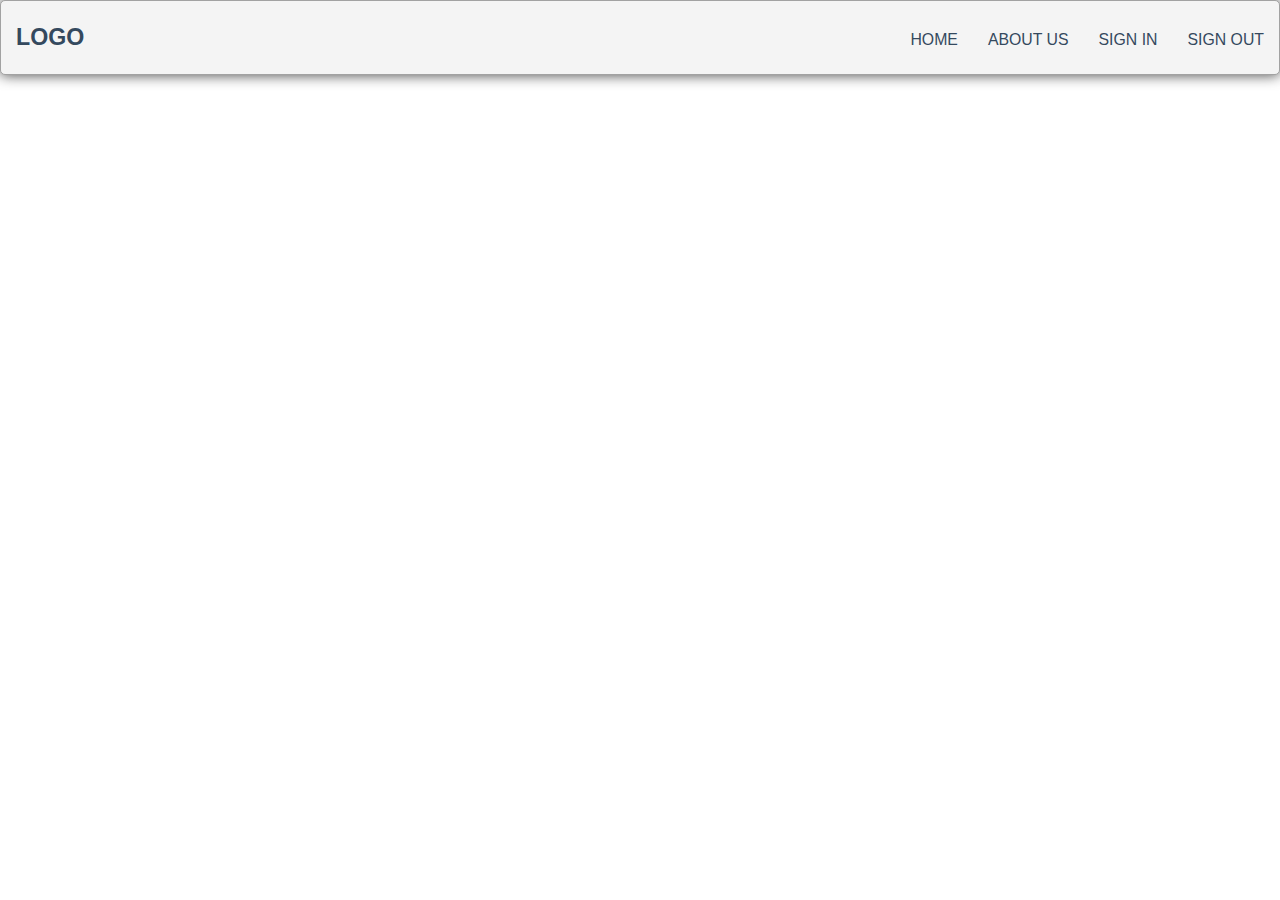
<file: index.html>
<!DOCTYPE html>
<html lang="en">
<head>
    <meta charset="UTF-8">
    <meta http-equiv="X-UA-Compatible" content="IE=edge">
    <meta name="viewport" content="width=device-width, initial-scale=1.0">
    <title>Homepage</title>
    <link rel="stylesheet" href="styles.css">
</head>
<body>
    <header class="header">
		<h1 class="logo"><a href="#">Logo</a></h1>
      <ul class="main-nav">
          <li><a href="#">Home</a></li>
          <li><a href="#">About Us</a></li>
          <li><a href="#">Sign In </a></li>
          <li><a href="#">Sign Out</a></li>
      </ul>
	</header> 
    
</body>
</html>
</file>
<file: styles.css>
* {
	box-sizing: border-box;
}
body {
	font-family: 'Montserrat', sans-serif;
	line-height: 1.6;
	margin: 0;
	min-height: 100vh;
}
ul {
  margin: 0;
  padding: 0;
  list-style: none;
}



a {
	color: #34495e;
}

a {
	text-decoration: none;
}



.logo {
	margin: 0;
	font-size: 1.45em;
}

.main-nav {
	margin-top: 5px;

}
.logo a,
.main-nav a {
	padding: 10px 15px;
	text-transform: uppercase;
	text-align: center;
	display: block;
}

.main-nav a {
	color: #34495e;
	font-size: .99em;
}

.main-nav a:hover {
	color: #718daa;
}



.header {
	padding-top: .5em;
	padding-bottom: .5em;
	border: 1px solid #a2a2a2;
	background-color: #f4f4f4;
	-webkit-box-shadow: 0px 0px 14px 0px rgba(0,0,0,0.75);
	-moz-box-shadow: 0px 0px 14px 0px rgba(0,0,0,0.75);
	box-shadow: 0px 0px 14px 0px rgba(0,0,0,0.75);
	-webkit-border-radius: 5px;
	-moz-border-radius: 5px;
	border-radius: 5px;
}


/* ---------------------------------------------------------Media Queries------------------------------------------------------------------- */


@media (min-width: 769px) {
	.header,
	.main-nav {
		display: flex;
	}
	.header {
		flex-direction: column;
		align-items: center;
    	.header{
		width: 80%;
		margin: 0 auto;
		max-width: 1150px;
	}
	}

}

@media (min-width: 1025px) {
	.header {
		flex-direction: row;
		justify-content: space-between;
	}

}
</file>
